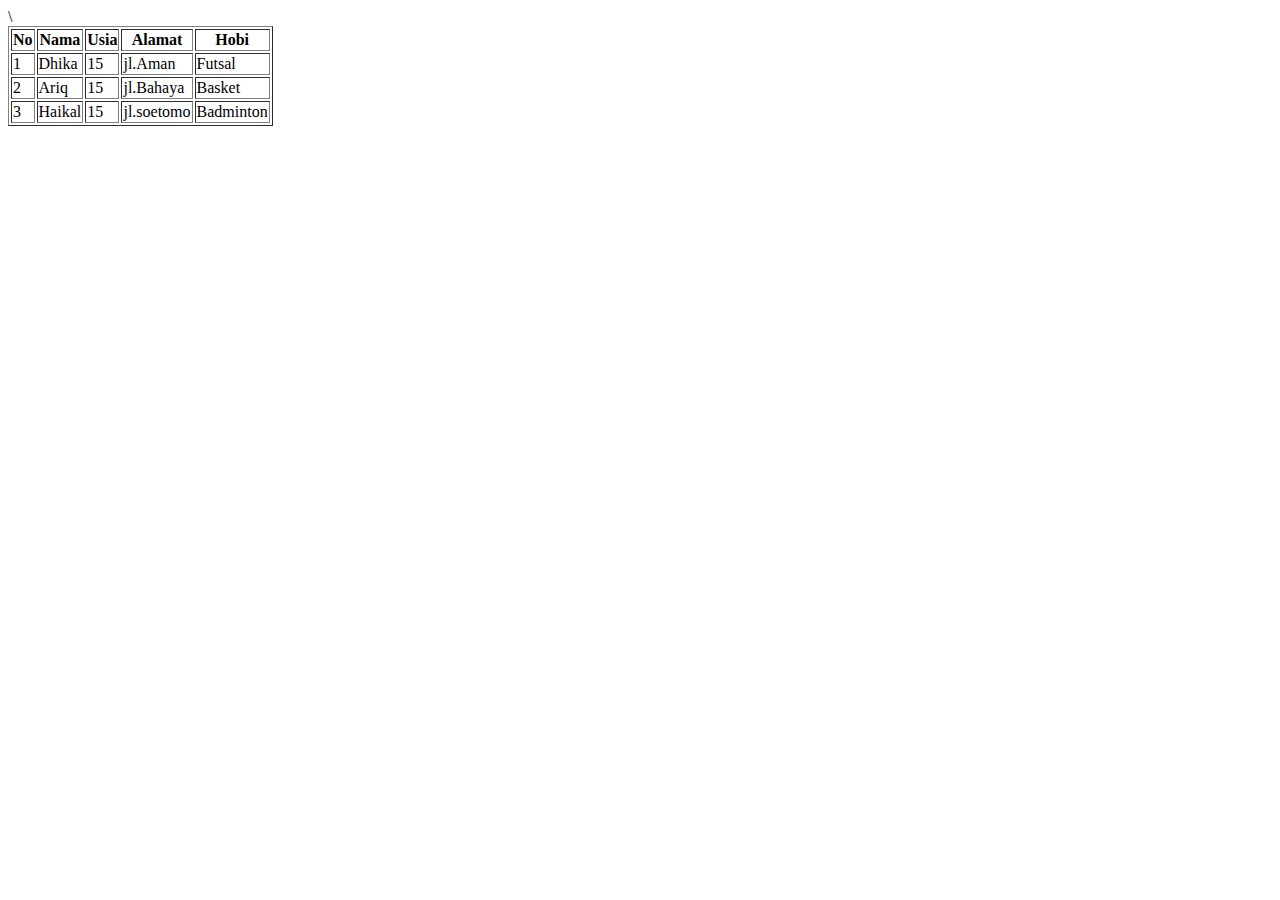
<file: index.html>
<html>
    <title>Latihan table</title>\
    <body>
        <div>
            <table border="1"> 
                <tr>
                    <th>No</th>
                    <th>Nama</th>
                    <th>Usia</th>
                    <th>Alamat</th>
                    <th>Hobi</th>
                </tr>
                <tr>
                    <td>1</td>
                    <td>Dhika</td>
                    <td>15</td>
                    <td>jl.Aman</td>
                    <td>Futsal</td>
                </tr>
                <tr>
                    <td>2</td>
                    <td>Ariq</td>
                    <td>15</td>
                    <td>jl.Bahaya</td>
                    <td>Basket</td>
                </tr>
                <tr>
                    <td>3</td>
                    <td>Haikal</td>
                    <td>15</td>
                    <td>jl.soetomo</td>
                    <td>Badminton</td>
                </tr>
            </table>
        </div>
    </body>
</html>
</file>
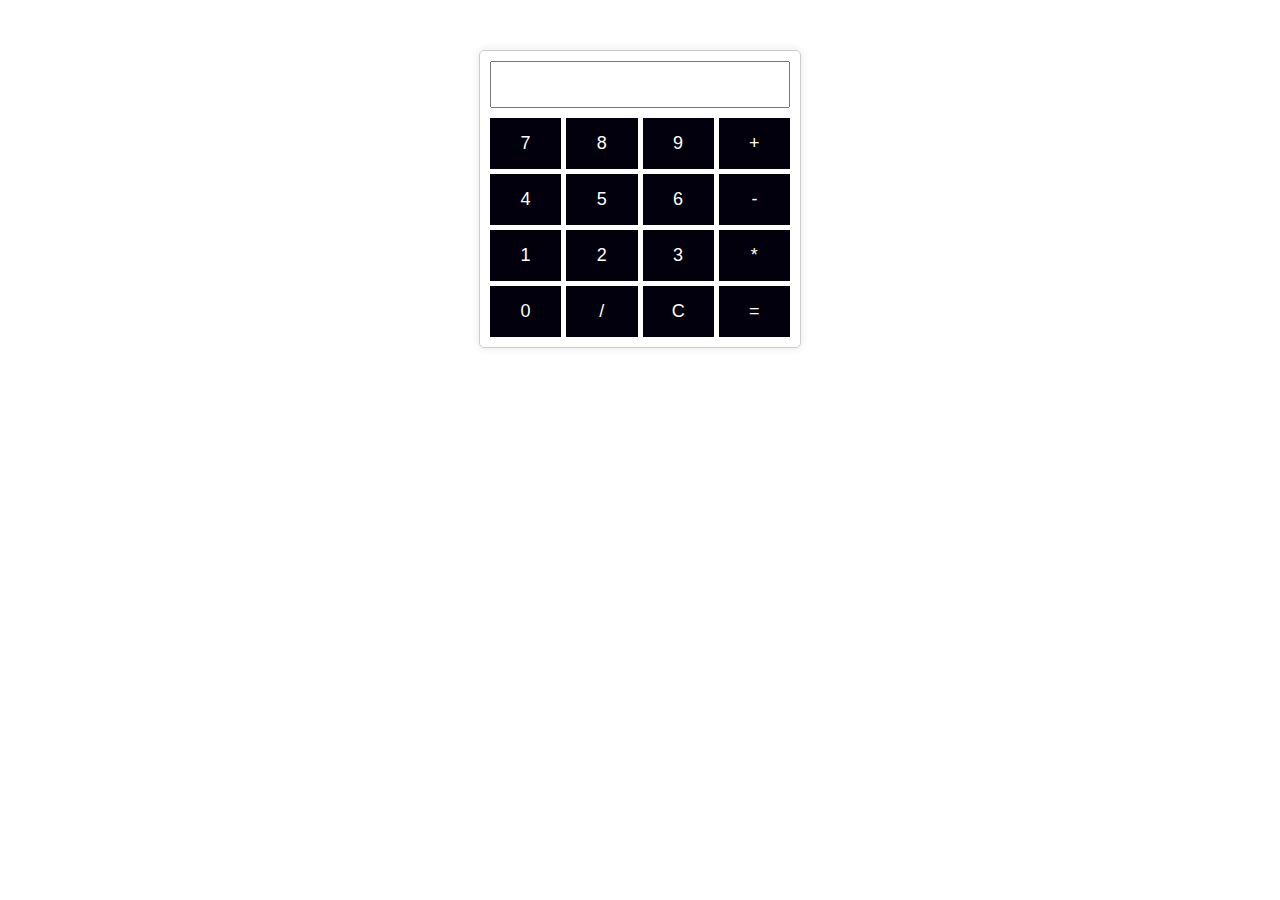
<file: kalkulator_java/index.html>
<!DOCTYPE html>
<html lang="en">
<head>
<meta charset="UTF-8">
<meta name="viewport" content="width=device-width, initial-scale=1.0">
<title>Kalkulator Sederhana</title>
<link rel="stylesheet" href="style.css"> <!-- Menghubungkan file CSS -->
<script src="script.js"></script>
</head>
<body>

<div class="calculator">
  <input type="text" id="display" readonly>
  <div class="buttons">
    <button onclick="appendToDisplay('7')">7</button>
    <button onclick="appendToDisplay('8')">8</button>
    <button onclick="appendToDisplay('9')">9</button>
    <button onclick="appendToDisplay('+')">+</button>
    <button onclick="appendToDisplay('4')">4</button>
    <button onclick="appendToDisplay('5')">5</button>
    <button onclick="appendToDisplay('6')">6</button>
    <button onclick="appendToDisplay('-')">-</button>
    <button onclick="appendToDisplay('1')">1</button>
    <button onclick="appendToDisplay('2')">2</button>
    <button onclick="appendToDisplay('3')">3</button>
    <button onclick="appendToDisplay('*')">*</button>
    <button onclick="appendToDisplay('0')">0</button>
    <button onclick="appendToDisplay('/')">/</button>
    <button onclick="clearDisplay()">C</button>
    <button onclick="calculate()">=</button>
  </div>
</div>

</body>
</html>
</file>
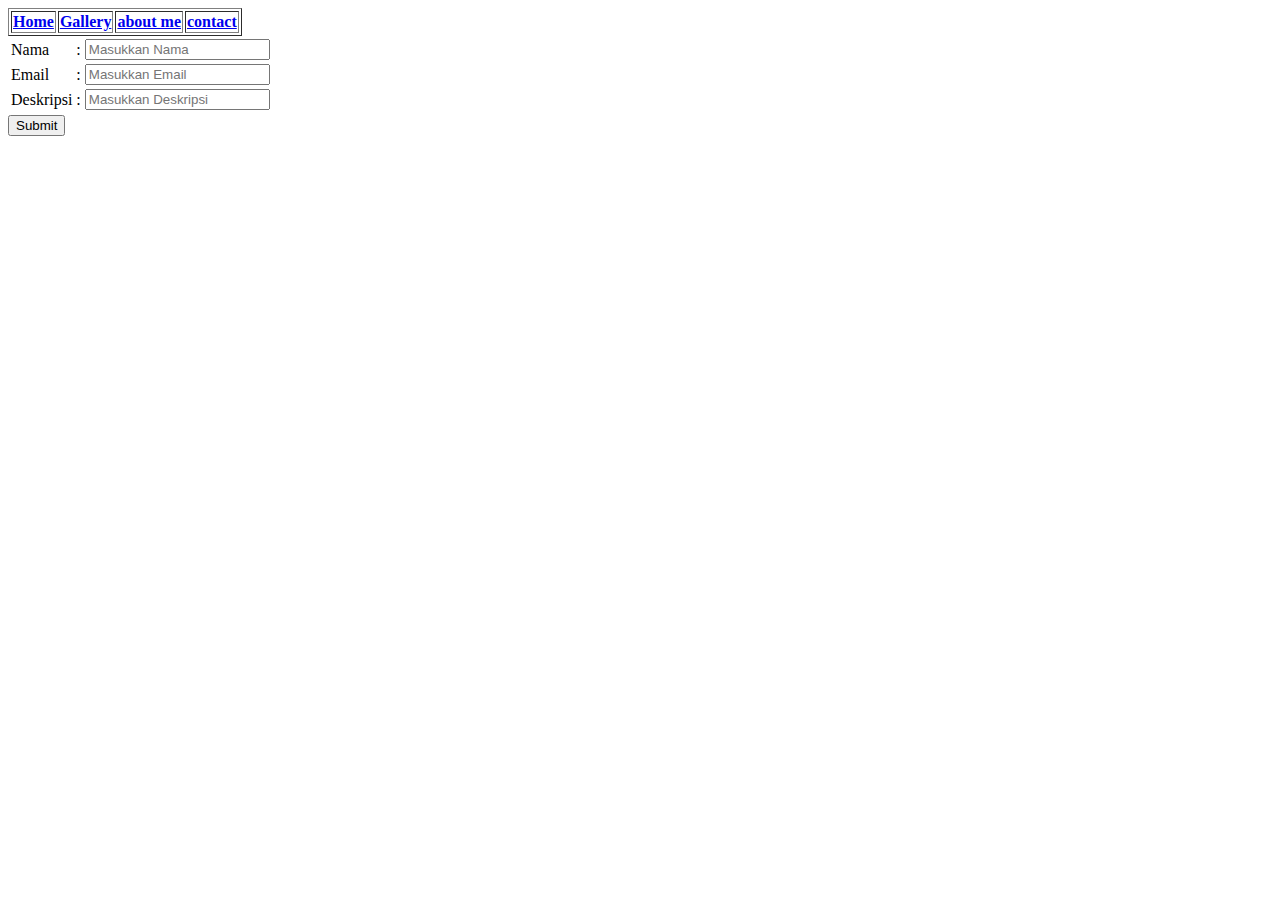
<file: Contact.html>
<html>
    <table border="1">
        <tr>
            <th><th1><a href="HOME.html">Home</a></th1></th>
            <th><th1><a href="GALLERY.html">Gallery</a></th1></th>
            <th><th1><a href="ABOUTME.html">about me</a></th1></th>
            <th><th1><a href="CONTACT.html">contact</a></th1></th>
        </tr>
    </table>
    <head>
        <title>CONTAACT</title>
    </head>
    <body>
        <div>
            <table>
                <tr>
                    <td>Nama</td>
                    <td>:</td>
                    <td><input type="text" id="Data_nama" placeholder="Masukkan Nama"></td>
                </tr>
                <tr> 
                    <td>Email</td>
                    <td>:</td>
                    <td><input type="text" id="Data_Email" placeholder="Masukkan Email"></td>
                </tr>
                <tr>
                    <td>Deskripsi</td>
                    <td>:</td>
                    <td><input type="text" id="Data_Deskripsi" placeholder="Masukkan Deskripsi"></td>
                </tr>
                <tr>
                </tr>
            </table>
            <td><button onclick="HasilAkhir()">Submit</button></td>
        </div>
        <div id="isi">
            <div id="Hasil_Nama"></div>
            <div id="Hasil_Email"></div>
            <div id="Hasil_Deskripsi"></div>
        </div>
        <script type="text/javascript">
            function HasilAkhir(){
                var Nama = document.getElementById('Data_nama').value;
                var Email = document.getElementById('Data_Email').value;
                var Deskripsi = document.getElementById('Data_Deskripsi').value;

                alert("Nama : " + Nama + "\nEmail : " + Email + "\nDeskripsi : " + Deskripsi)
            }
        </script>
    </body>
</html>
</file>
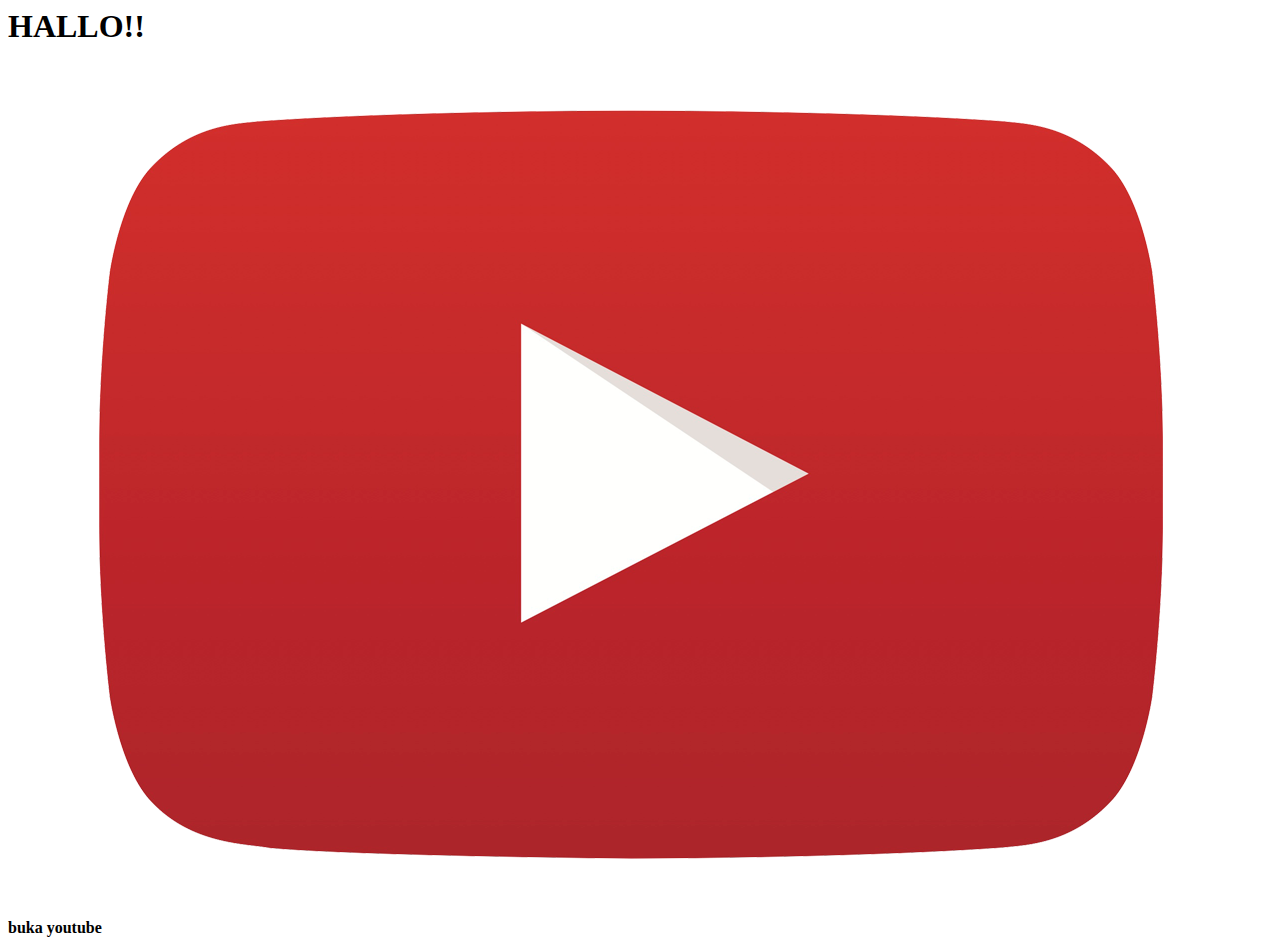
<file: latihan3.html>
<html>
    <body>
        <h1>HALLO!!</h1>
        <img src="youtube_PNG102354.png" alt=" ">
        <strong>buka youtube</strong>
        <a href="https://www.youtube.com/"></a>
    </body>
</html>
</file>
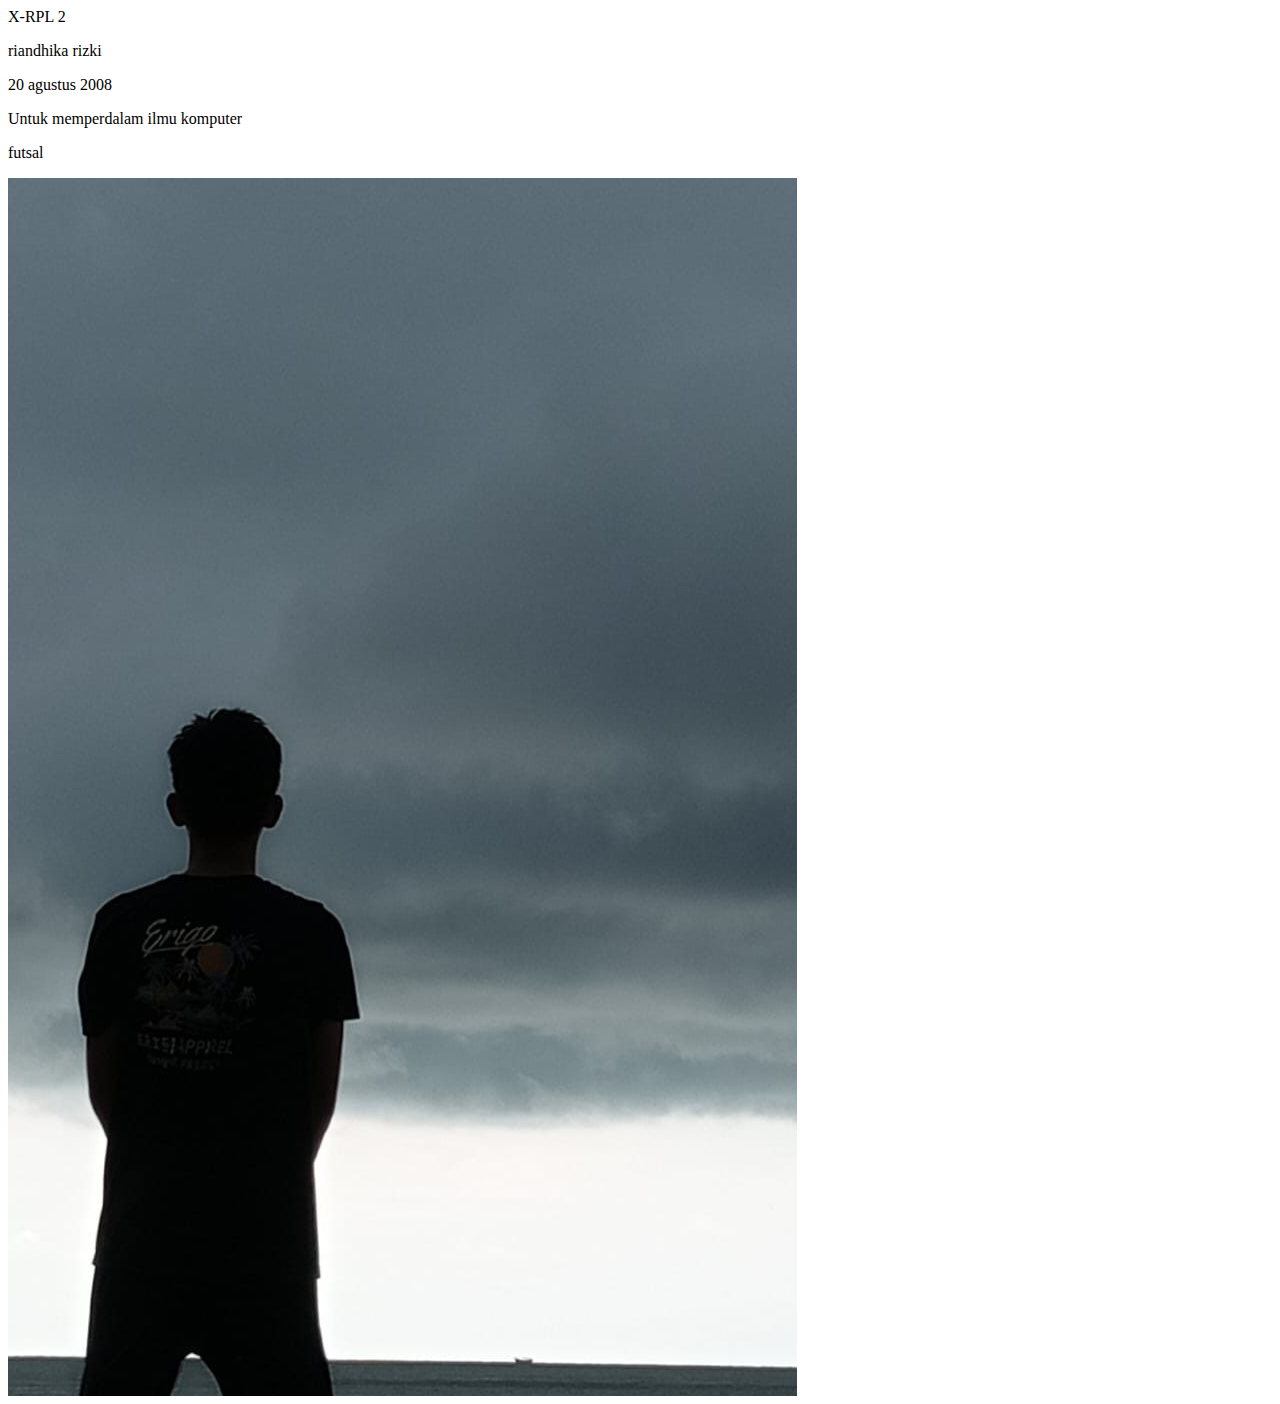
<file: latihan4.html>
<html>
    <body>
        <header>X-RPL 2</header>
        <p>riandhika rizki</p>
        <p>20 agustus 2008</p>
        <p>Untuk memperdalam ilmu komputer</p>
        <p>futsal</p>
        <img src="WhatsApp Image 2023-09-08 at 09.51.43.jpg" alt="">
    </body>
</html>
</file>
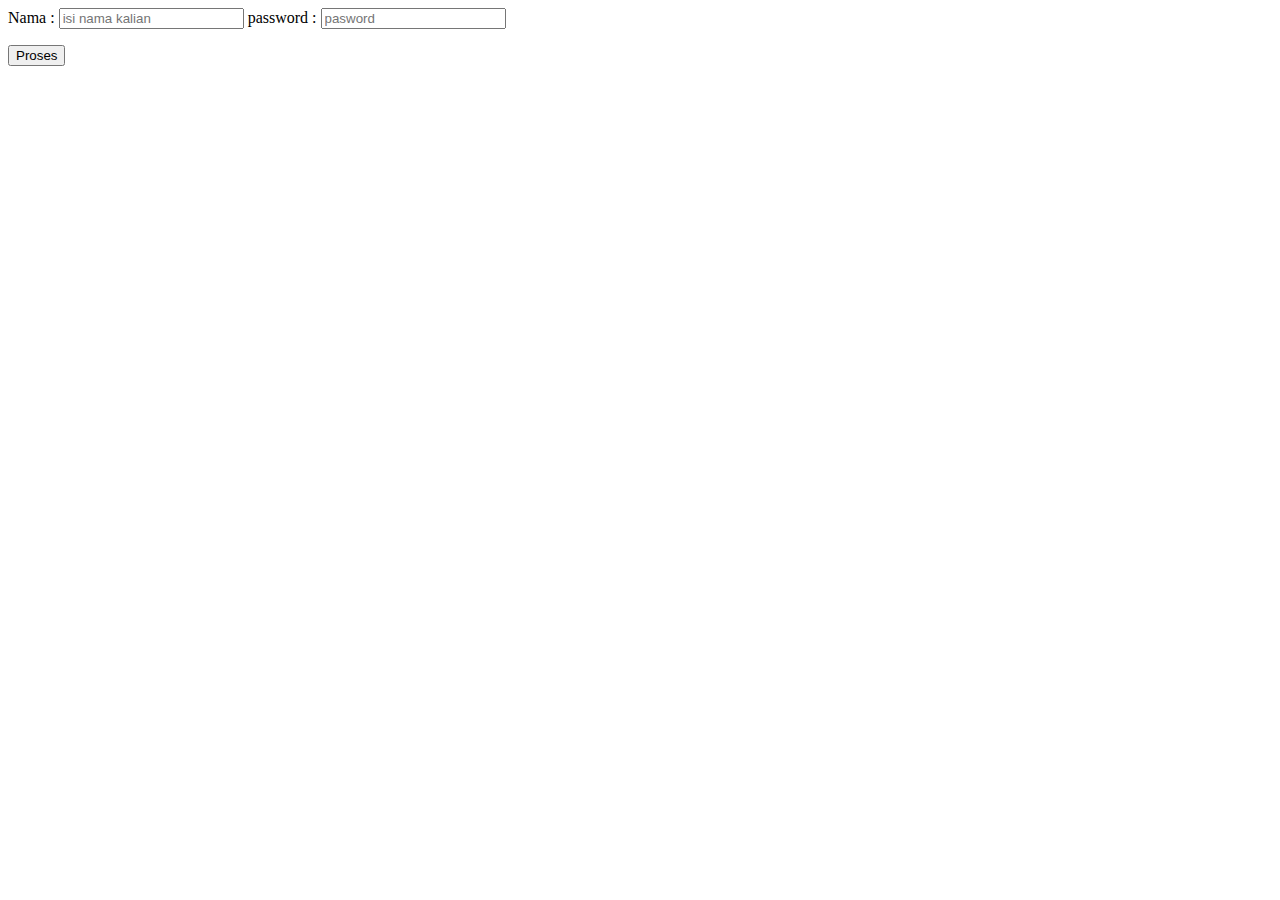
<file: latihan_form.html>
<html>
    <head>
        <title>Latihan Form</title>
    </head>
    <body>
        <div id="container">
            <form action="">
                Nama : <input type="text" placeholder="isi nama kalian" name="data_nama"id="Data_nama">
                password : <input type="password" placeholder="pasword" name="data_pw" id="Data_pw">
                <br>
            </form>
            <button onclick="tampilData()">Proses</button>
        </div>
        <div id="content">
        <div id="hasil_nama"></div>
        <div id="hasil_password"></div>
        </div>

        <script type="text/javascript">
            function tampilData(){
                var nama = document.getElementById('Data_nama').value;
                var password = document.getElementById('Data_pw').value;
                console.log(nama);
                console.log(password);
                alert("Nama " + nama + "\npassword : "+ password);

                document.getElementById('hasil_nama').innerHTML = nama;
                document.getElementById('hasil_password').innerHTML = password;
            }
        </script> 
    </body>
</html>
</file>
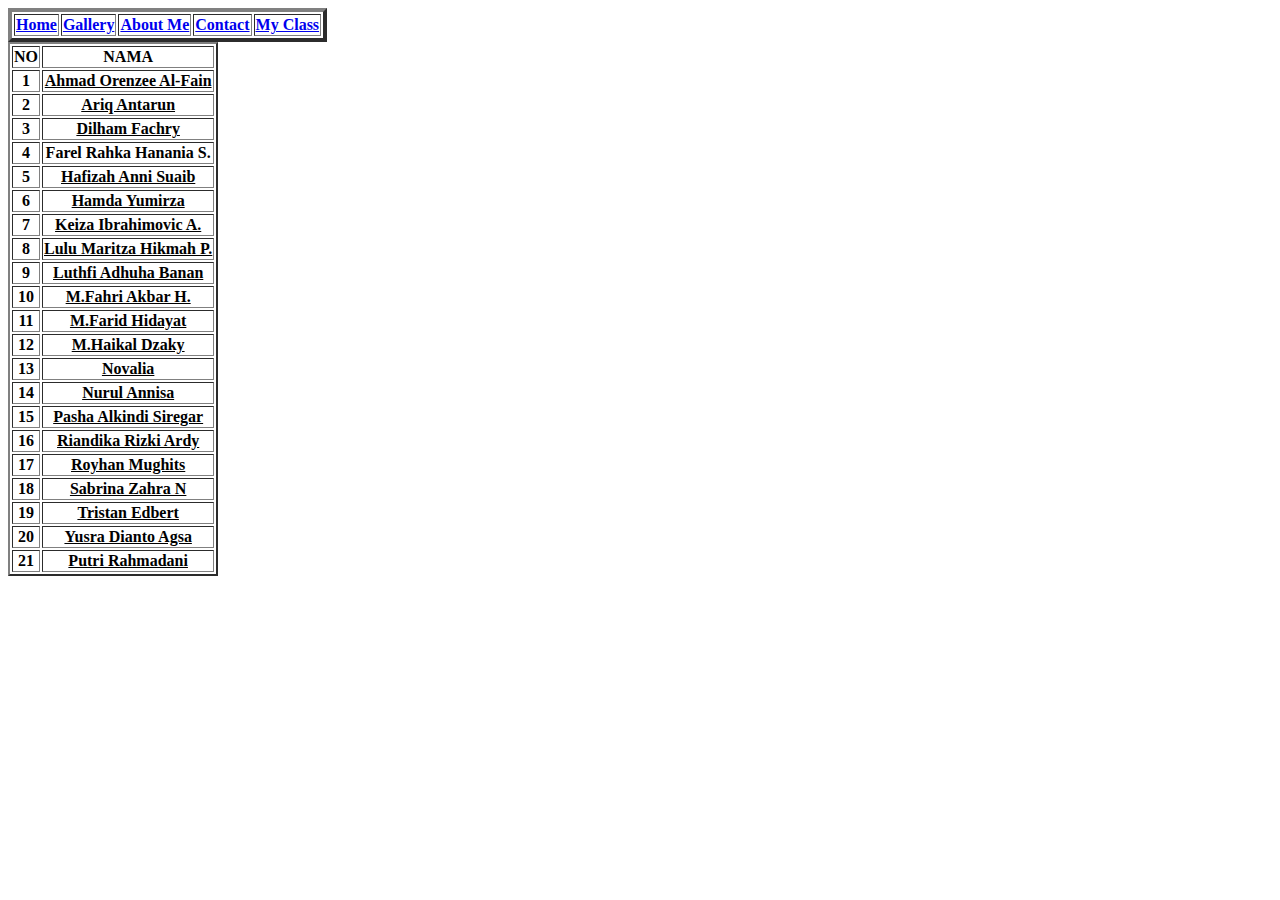
<file: myclass.html>
<html>
    <head><title>My Class</title></head>
    <body>
        <table border="4">
            <tr>
                <th><a href="Home.html">Home</a></th>
                <th><a href="Gallery.html">Gallery</a></th>
                <th><a href="about.html">About Me</a></th>
                <th><a href="Contact.html">Contact</a></th>
                <th><a href="myclass.html">My Class</a></th>
            </tr>
        </table>
        <table border="2">
            <tr>
                <th>NO</th>
                <th>NAMA</th>
            </tr>
            <tr>
                <th>1</th>
                <th><a href="https://github.com/porenger-merah/porenger-merah.github.io" style="color: black;">Ahmad Orenzee Al-Fain</a></th>
            </tr>
            <tr>
                <th>2</th>
                <th><a href="https://github.com/Ucok-gta/Ucok-gta.github.io" style="color: black;">Ariq Antarun</a></th>
            </tr>
            <tr>
                <th>3</th>
                <th><a href="github.com/DTR-Snake/DTR-Snake.github.io" style="color: black;">Dilham Fachry</a></th>
            </tr>
            <tr>
                <th>4</th>
                <th><a href="https://github.com/rahkasukajkt48/rahkasukajkt48.github.io.git" style="color: black;"></a>Farel Rahka Hanania S.</th>
            </tr>
            <tr>
                <th>5</th>
                <th><a href="https://github.com/hafizahanni05/hafizahanni05..git" style="color: black;">Hafizah Anni Suaib</a></th>
            </tr>
            <tr>
                <th>6</th>
                <th><a href="https://github.com/Hamdahidupdidunia/Hamdahidupdidunia.github.io" style="color: black;">Hamda Yumirza	</a></th>
            </tr>
            <tr>
                <th>7</th>
                <th><a href="https://github.com/keizaibrahimovicanggun/keizaibrahimovicanggun.github.io" style="color: black;">Keiza Ibrahimovic A.	</a></th>
            </tr>
            <tr>
                <th>8</th>
                 <th><a href="https://github.com/LuluMaritza25/LuluMaritza25.github.io.git" style="color: black;">Lulu Maritza Hikmah P.</a></th>
            </tr>
            <tr>
                <th>9</th>
                <th><a href="https://luthfi-effaia.github.io/" style="color: black;">Luthfi Adhuha Banan</a></th>
            </tr>
            <tr>
                <th>10</th>
                <th><a href="https://github.com/fahriakbarr/fahriakbarr.github.io" style="color: black;">M.Fahri Akbar H.</a></th>
            </tr>
            <tr>
                <th>11</th>
                <th><a href="https://github.com/faridhidayat5383/faridhidayat5383.github.io" style="color: black;">M.Farid Hidayat</a></th>
            </tr>
            <tr>
                <th>12</th>
                <th><a href="https://github.com/haikalkeren/haikalkeren.github.io.git" style="color: black;">M.Haikal Dzaky</a></th>
            </tr>
            <tr>
                <th>13</th>
                <th><a href="https://github.com/liaa30/liaa30.github.io" style="color: black;">Novalia</a></th>
            </tr>
            <tr>
                <th>14</th>
                <th><a href="https://github.com/nisaa2712/-nisaa2712-github.io.git" style="color: black;">Nurul Annisa</a></th>
            </tr>
            <tr>
                <th>15</th>
                <th><a href="https://github.com/PashaAlkindi-SRG/PashaAlkindi-SRG.github.io" style="color: black;">Pasha Alkindi Siregar</a></th>
            </tr>
            <tr>
                <th>16</th>
                <th><a href="https://github.com/riandhikarizkiardy/riandhikarizkiardy.github.io/commits?author=riandhikarizkiardy" style="color: black;">Riandika Rizki Ardy</a></th>
            </tr>
            <tr>
                <th>17</th>
                <th><a href="https://github.com/RyhMs/RyhMs.github.io" style="color: black;">Royhan Mughits</a></th>
            </tr>
            <tr>
                <th>18</th>
                <th><a href="https://github.com/shaazhra05/chocomatchaa" style="color: black;">Sabrina Zahra N</a></th>
            </tr>
            <tr>
                <th>19</th>
                <th><a href="https://github.com/Chocolayz/chocolayz.github.io" style="color: black;">Tristan Edbert</a></th>
            </tr>
            <tr>
                <th>20</th>
                <th><a href="https://github.com/YusraDiantoAgsa/YusraDiantoAgsa.github.io.git" style="color: black;">Yusra Dianto Agsa</a></th>
            </tr>
            <tr>
                <th>21</th>
                <th><a href="https://github.com/Putri-rahmadani/Putri-rahmadani.github.io" style="color: black;">Putri Rahmadani</a></th>
            </tr>
</file>
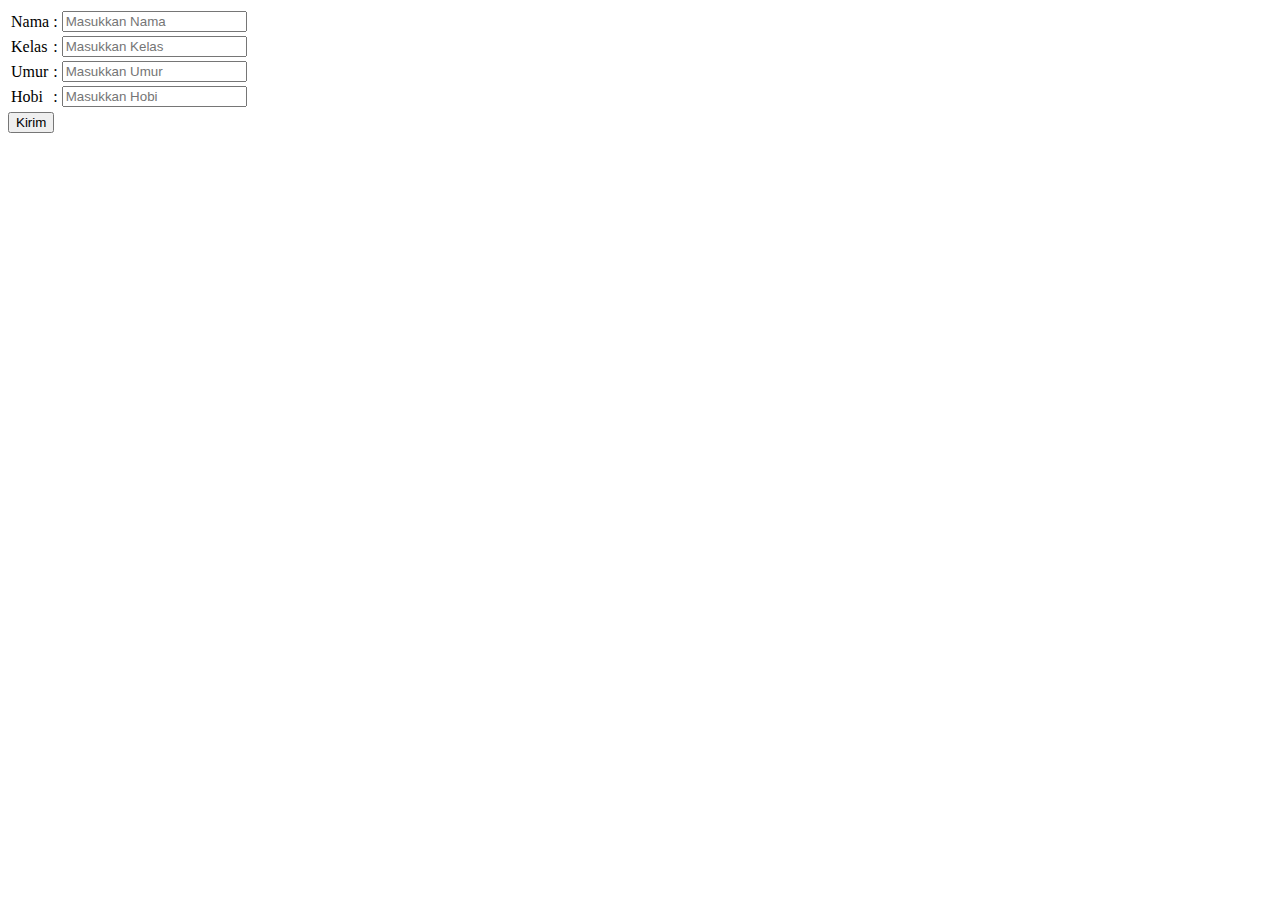
<file: tugas_form1.html>
<html>
    <head>
        <title>Tugas Form 1</title>
    </head>
    <body>
        <div>
            <table>
                <tr>
                    <td>Nama</td>
                    <td> : </td>
                    <td><input type="text" id="Data_nama" placeholder="Masukkan Nama"></td>
                </tr>
                <tr>
                    <td>Kelas</td>
                    <td> : </td>
                    <td><input type="text" id="Data_kelas" placeholder="Masukkan Kelas"></td>
                </tr>
                <tr>
                    <td>Umur</td>
                    <td> : </td>
                    <td><input type="number" id="Data_umur" placeholder="Masukkan Umur"></td>
                </tr>
                <tr>
                    <td>Hobi</td>
                    <td> : </td>
                    <td><input type="text" id="Data_hobi" placeholder="Masukkan Hobi"></td>
                </tr>
                <tr>
                </tr>
            </table>
            <td><button onclick="TampilData()">Kirim</button></td>
        </div>
        <div id="content">
            <div id="Hasil_nama"></div>
            <div id="Hasil_kelas"></div>
            <div id="Hasil_umur"></div>
            <div id="Hasil_hobi"></div>
        </div>
        <script type="text/javascript">
            function TampilData(){
            var Nama = document.getElementById('Data_nama').value;
            var Kelas = document.getElementById('Data_kelas').value;
            var Umur = document.getElementById('Data_umur').value;
            var Hobi = document.getElementById('Data_hobi').value;
            console.log(Nama);
            console.log(Kelas);
            console.log(Umur);
            console.log(Hobi);

            alert("Nama : " + Nama + "\nKelas : " + Kelas + "\nUmur : " + Umur + "\nHobi : " + Hobi)
            document.getElementById('Hasil_nama').innerHTML = "Nama : " + Nama;
            document.getElementById('Hasil_kelas').innerHTML ="Kelas : " + Kelas;
            document.getElementById('Hasil_umur').innerHTML = "Umur : " + Umur;
            document.getElementById('Hasil_hobi').innerHTML = "Hobi : " +  Hobi;
            }
        </script>
    </body>
</html>
</file>
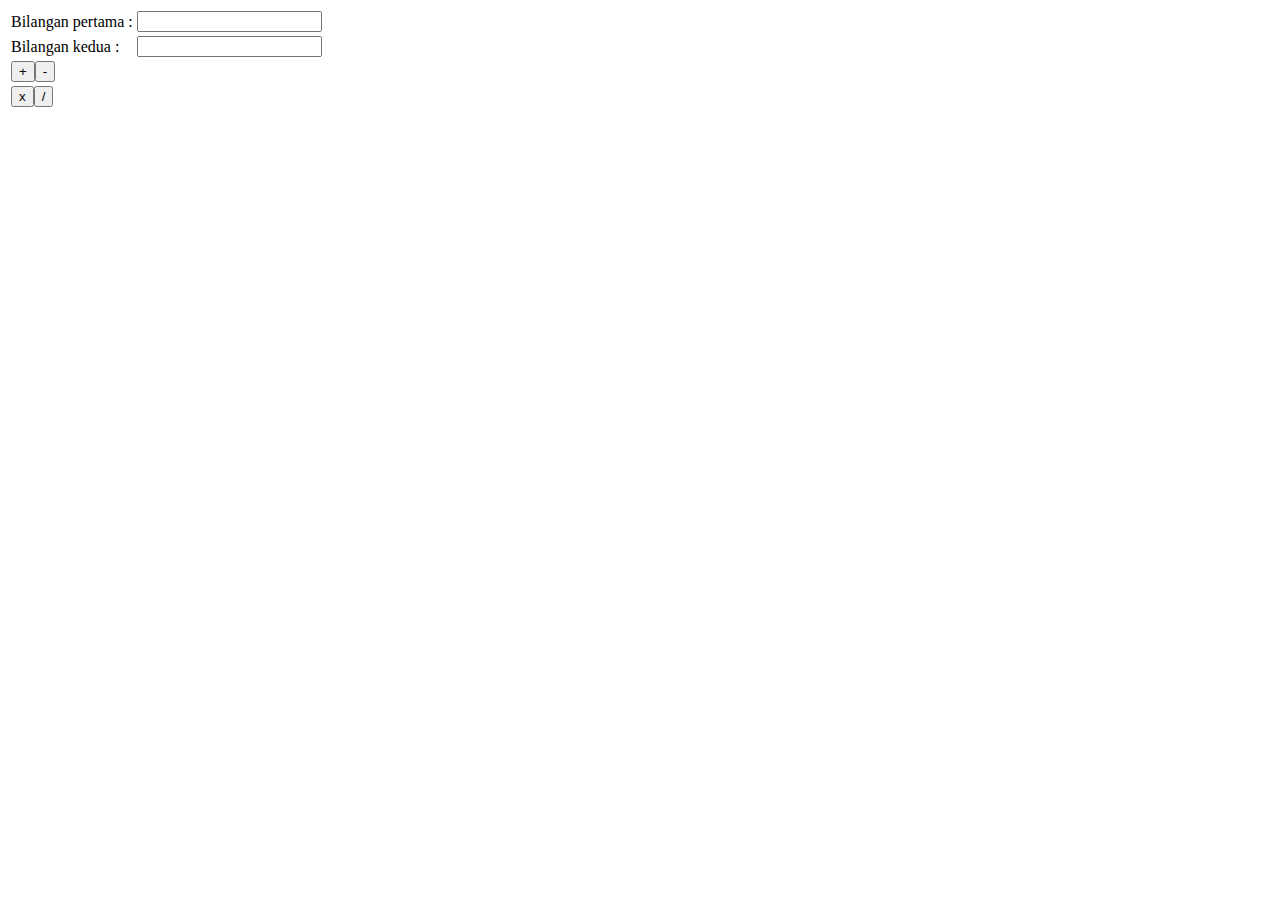
<file: tugas_form2.html>
<html>
    <head>
        <title>Tugas Form 2</title>
    </head>
    <body>
        <div>
            <table>
                <tr>
                    <td>Bilangan pertama : </td>
                    <td><input type="number" id="Bilangan_1"></td>
                </tr>
                <tr>
                    <td>Bilangan kedua : </td>
                    <td><input type="number" id="Bilangan_2"></td>
                </tr>
                <tr>
                    <td><button onclick="Tambah()">+</button><button onclick="kurang()">-</button></td>
                </tr>
                <tr>
                    <td><button onclick="kali()">x</button><button onclick="bagi()">/</button></td>
                </tr>
            </table>
        </div>
        <div id="content">
            <div id="ke_1"></div>
           
        </div>
        <div>
            <script type="text/javascript">
                function Tambah(){
                    var bilangan1 = parseInt(document.getElementById('Bilangan_1').value);
                    var bilangan2 = parseInt(document.getElementById('Bilangan_2').value);
                    var hasil = bilangan1+bilangan2
                    console.log(bilangan1+bilangan2)
                    alert( bilangan1 + "+" + bilangan2 + "=" + hasil)
                    document.getElementById('ke_1').innerHTML = bilangan1 + "+" + bilangan2 + "=" + hasil
                }

                function kurang(){
                    var bilangan1 = document.getElementById('Bilangan_1').value;
                    var bilangan2 = document.getElementById('Bilangan_2').value;
                    var hasil = bilangan1-bilangan2
                    console.log(bilangan1-bilangan2)
                    alert( bilangan1 + "-" + bilangan2 + "=" + hasil)
                    document.getElementById('ke_1').innerHTML = bilangan1 + "-" + bilangan2 + "=" + hasil
                }

                function kali(){
                    var bilangan1 = document.getElementById('Bilangan_1').value;
                    var bilangan2 = document.getElementById('Bilangan_2').value;
                    var hasil = bilangan1*bilangan2
                    console.log(bilangan1*bilangan2)
                    alert( bilangan1 + "X" + bilangan2 + "=" + hasil)
                    document.getElementById('ke_1').innerHTML = bilangan1 + "X" + bilangan2 + "=" + hasil
                }

                function bagi(){
                    var bilangan1 = document.getElementById('Bilangan_1').value;
                    var bilangan2 = document.getElementById('Bilangan_2').value;
                    var hasil = bilangan1/bilangan2
                    console.log(bilangan1/bilangan2)
                    alert( bilangan1 + ":" + bilangan2 + "=" + hasil)
                    document.getElementById('ke_1').innerHTML = bilangan1 + ":" + bilangan2 + "=" + hasil
                }
            </script>
        </div>
    </body>
</html>
</file>
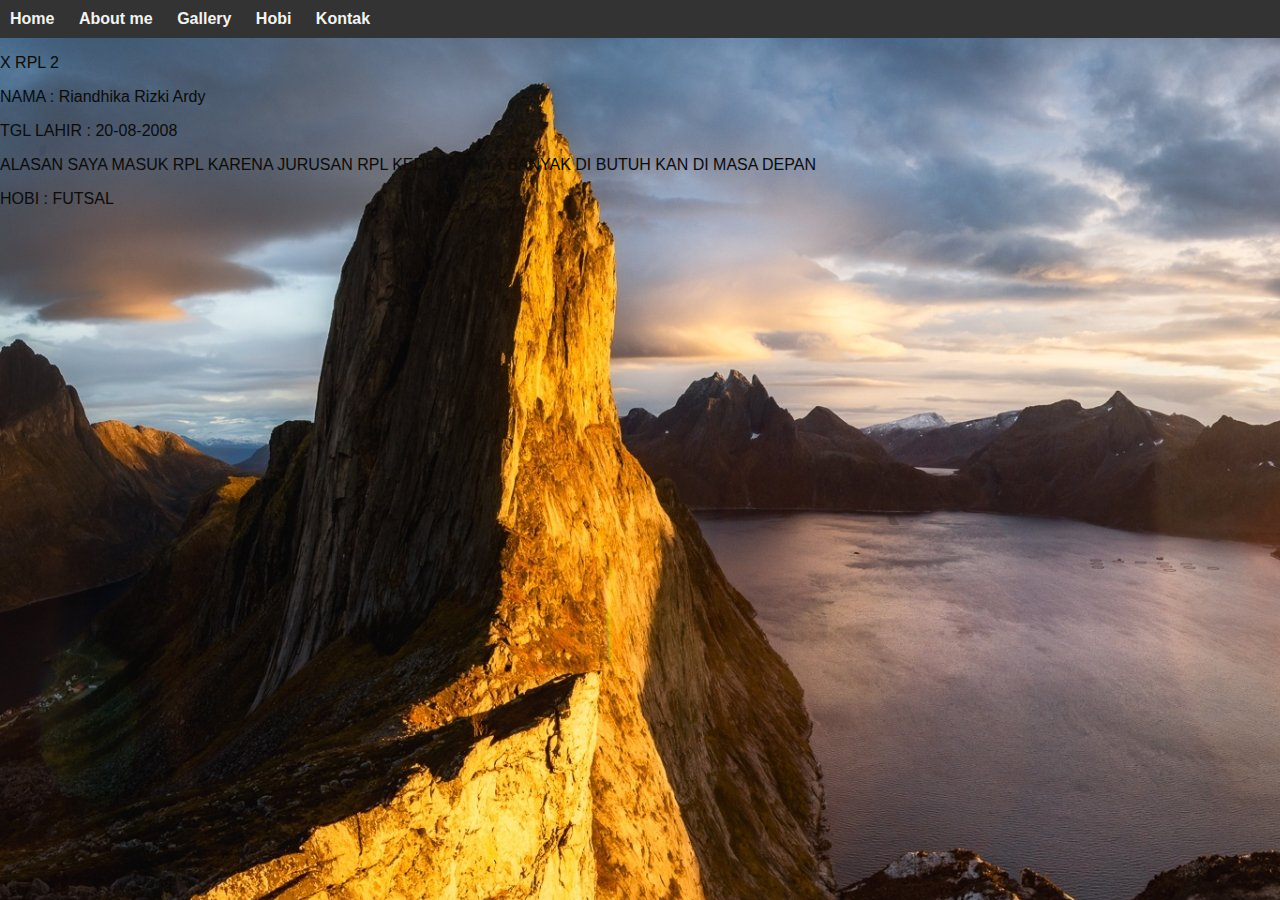
<file: project_pribadi/aboutme.html>
<html >
    <link rel="stylesheet" href="home.css">
<head>
<title>web ke tiga</title>
</head>
<body>
    <header>
        <nav>
            <ul>
                <li><a href="home.html">Home</a></li>
                <li><a href="aboutme.html">About me</a></li>
                <li><a href="galery.html">Gallery</a></li>
                <li><a href="hobi.html">Hobi</a></li>
                <li><a href="contact.html">Kontak</a></li>
            </ul>
        </nav>
    </header>
    <p>X RPL 2</p>
        <p>NAMA : Riandhika Rizki Ardy</p>
        <p>TGL LAHIR : 20-08-2008</p>
        <p>ALASAN SAYA MASUK RPL KARENA JURUSAN RPL KEDEPAN NYA BANYAK DI BUTUH KAN DI MASA DEPAN</p>
        <p>HOBI : FUTSAL</p>
       
</body>
</html>
</file>
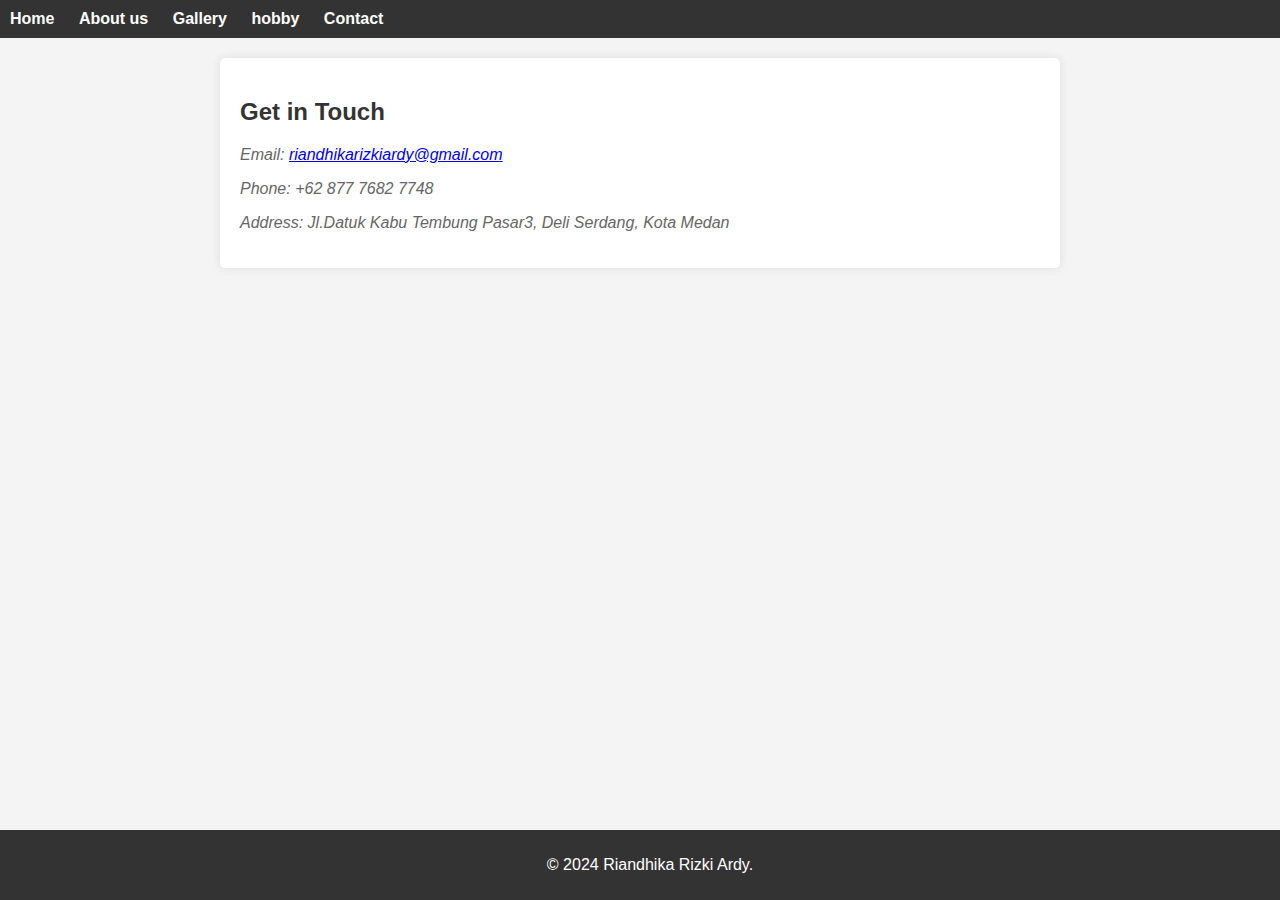
<file: project_pribadi/contact.html>
<!DOCTYPE html>
<html lang="en">
    <link rel="stylesheet" href="contact.css">
<head>
    <meta charset="UTF-8">
    <meta name="viewport" content="width=device-width, initial-scale=1.0">
    <title>mycontact</title>
</head>
<body>
    <header>
        <nav>
            <ul>
                <li><a href="home.html">Home</a></li>
                <li><a href="aboutme.html">About us</a></li>
                <li><a href="galery.html">Gallery</a></li>
                <li><a href="hobi.html">hobby</a></li>
                <li><a href="contact.html">Contact</a></li>
                
            </ul>
        </nav>
    </header>

    <section>
        <h2>Get in Touch</h2>

        <address>
            <p>Email: <a href="mailto:your.email@example.com">riandhikarizkiardy@gmail.com</a></p>
            <p>Phone: +62 877 7682 7748</p>
            <p>Address: Jl.Datuk Kabu Tembung Pasar3, Deli Serdang, Kota Medan</p>
        </address>
    </section>

    <footer>
        <p>&copy; 2024 Riandhika Rizki Ardy.</p>
    </footer>

</body>
</html>
</file>
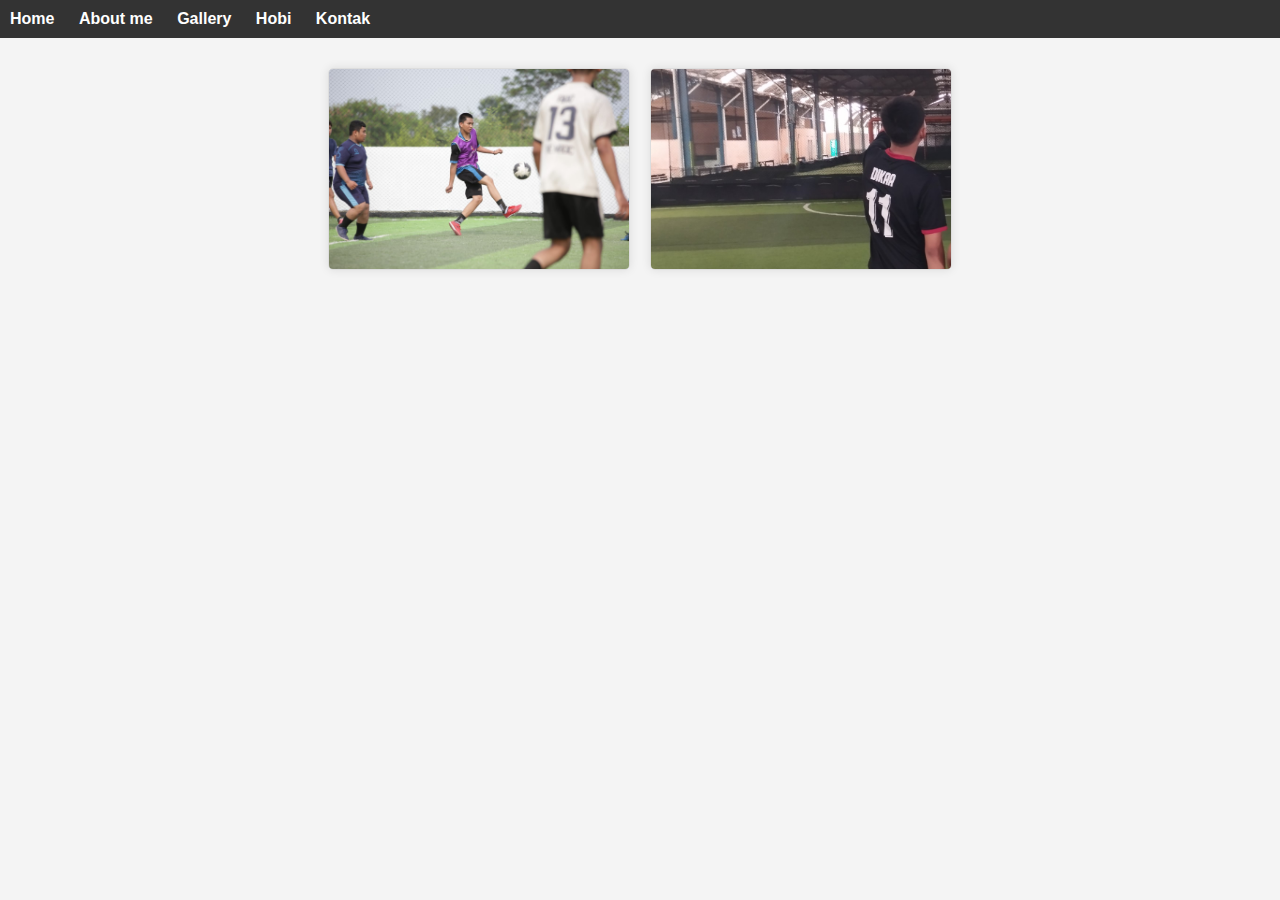
<file: project_pribadi/galery.html>
<!DOCTYPE html>
<html lang="en">
<head>
    <meta charset="UTF-8">
    <meta name="viewport" content="width=device-width, initial-scale=1.0">
    <link rel="stylesheet" href="gallery.css">
    <title>Galeri Foto</title>
</head>
<body>

    <header>
        <nav>
            <ul>
                <li><a href="home.html">Home</a></li>
                <li><a href="aboutme.html">About me</a></li>
                <li><a href="gallery.html">Gallery</a></li>
                <li><a href="hobi.html">Hobi</a></li>
                <li><a href="contact.html">Kontak</a></li>
            </ul>
        </nav>
    </header>

    <section id="gallery">
        <div class="image-container">
            <img src="WhatsApp Image 2024-01-20 at 12.03.29_3276aadc.jpg" alt="Foto 1">
        </div>
        <div class="image-container">
            <img src="WhatsApp Image 2024-01-20 at 12.03.32_41855808.jpg" alt="Foto 2">
        </div>
    </section>

</body>
</html>
</file>
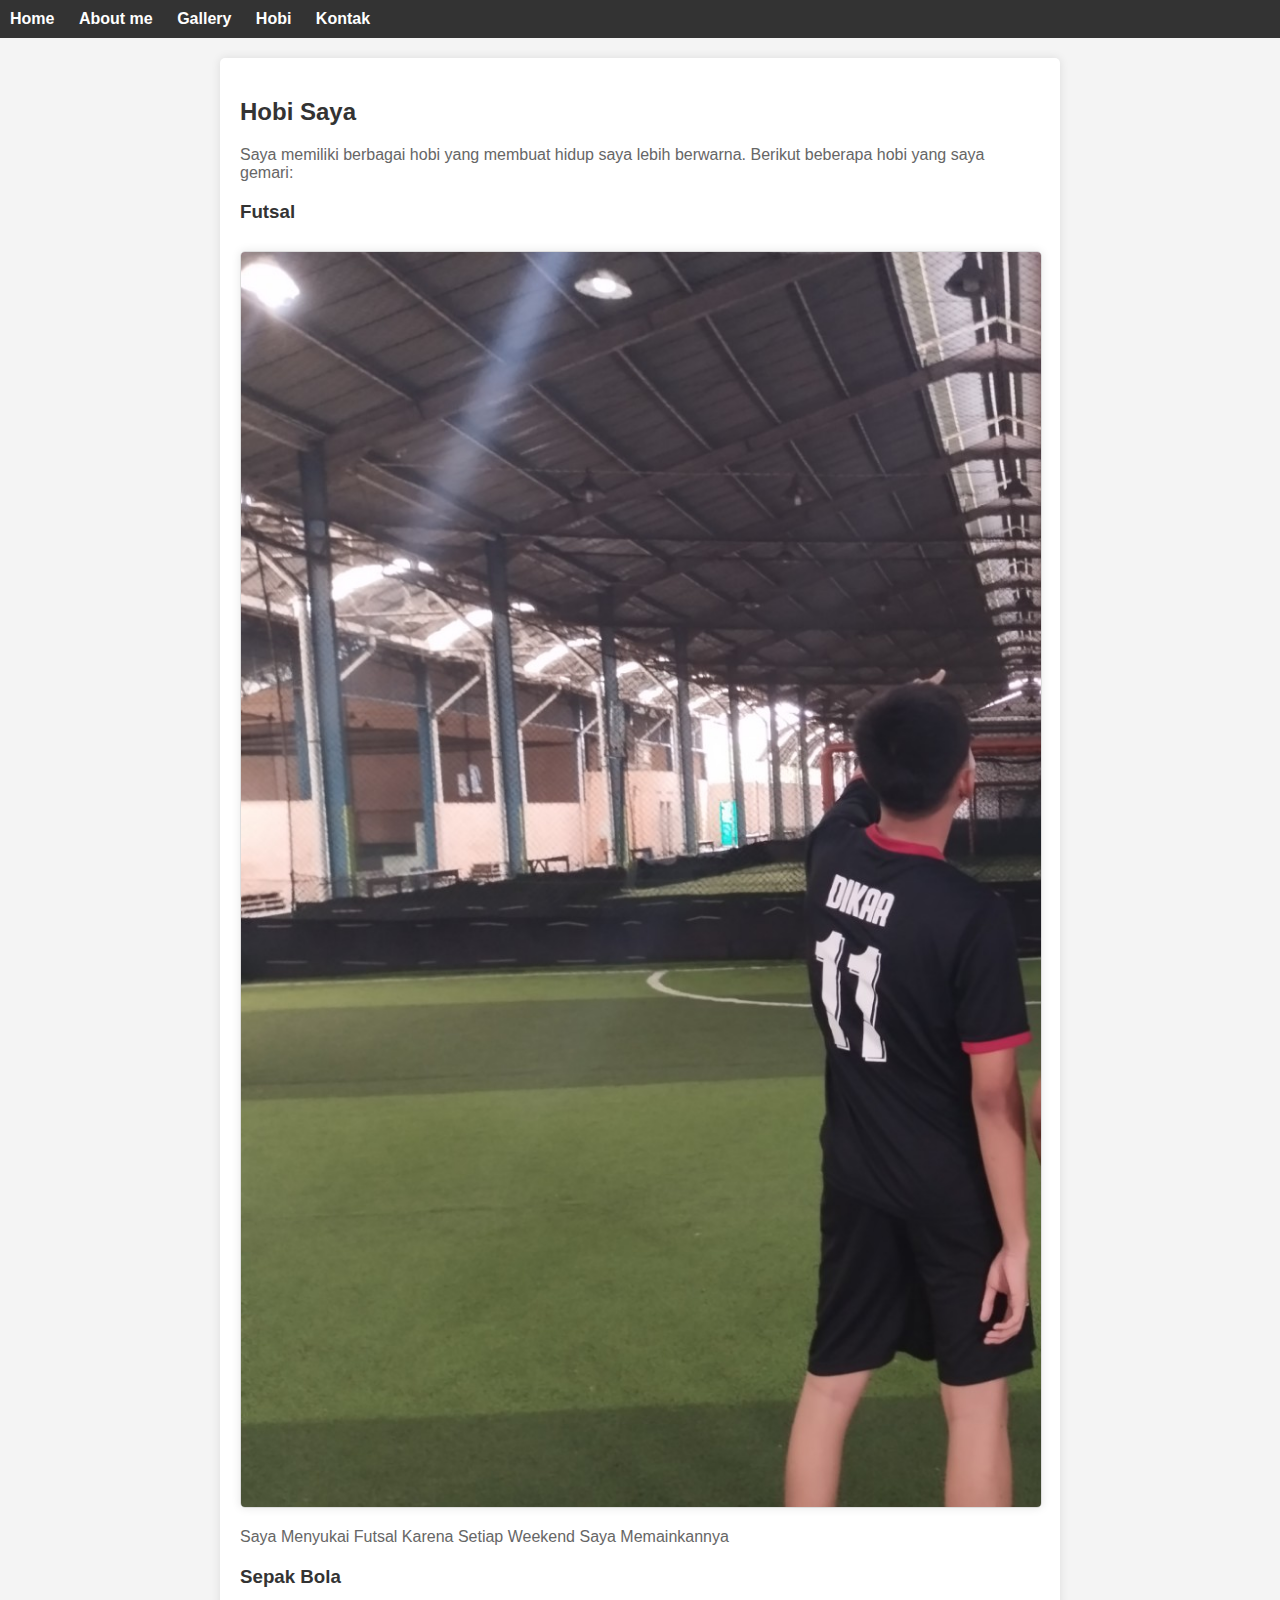
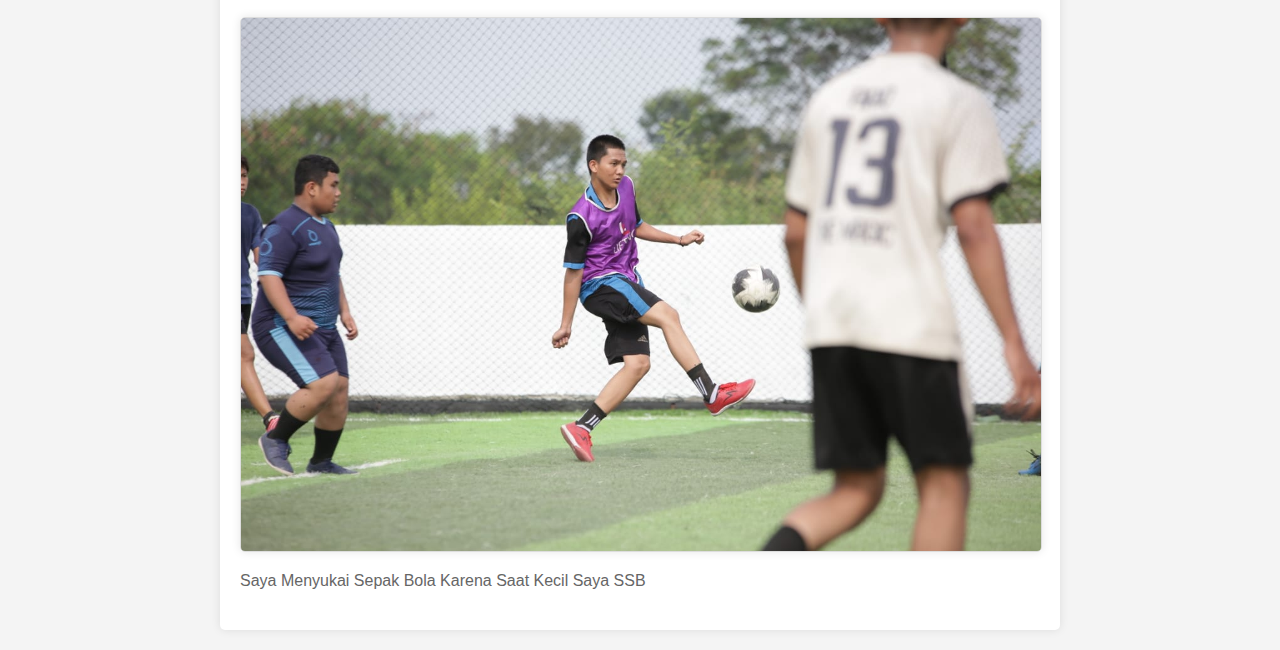
<file: project_pribadi/hobi.html>
<!DOCTYPE html>
<html lang="en">
<head>
    <meta charset="UTF-8">
    <meta name="viewport" content="width=device-width, initial-scale=1.0">
    <link rel="stylesheet" href="hobi.css">
    <title>Hobi</title>
</head>
<body>

    <header>
        <nav>
            <ul>
                <li><a href="home.html">Home</a></li>
                <li><a href="aboutme.html">About me</a></li>
                <li><a href="galery.html">Gallery</a></li>
                <li><a href="hobi.html">Hobi</a></li>
                <li><a href="contact.html">Kontak</a></li>
            </ul>
        </nav>
    </header>

    <section id="hobi">
        <h2>Hobi Saya</h2>
        <p>Saya memiliki berbagai hobi yang membuat hidup saya lebih berwarna. Berikut beberapa hobi yang saya gemari:</p>
        
        <ul>
            <li>
                <h3>Futsal</h3>
                <img src="WhatsApp Image 2024-01-20 at 12.03.32_41855808.jpg" alt="Foto Futsal">
                <p>Saya Menyukai Futsal Karena Setiap Weekend Saya Memainkannya</p>
            </li>
            <li>
                <h3>Sepak Bola</h3>
                <img src="WhatsApp Image 2024-01-20 at 12.03.29_3276aadc.jpg" alt="Foto Membaca Buku">
                <p>Saya Menyukai Sepak Bola Karena Saat Kecil Saya SSB</p>
            </li>
        </ul>
    </section>

</body>
</html>
</file>
<file: kalkulator_java/style.css>
body {
    font-family: Arial, sans-serif;
  }
  
  .calculator {
    width: 300px;
    margin: 50px auto;
    border: 1px solid #ccc;
    border-radius: 5px;
    padding: 10px;
    box-shadow: 0 0 10px rgba(0,0,0,0.1);
  }
  
  input[type="text"] {
    width: 100%;
    padding: 10px;
    margin-bottom: 10px;
    font-size: 20px;
    box-sizing: border-box;
  }
  
  .buttons {
    display: grid;
    grid-template-columns: repeat(4, 1fr);
    grid-gap: 5px;
  }
  
  button {
    padding: 15px;
    font-size: 18px;
    background-color: #01000c;
    color: white;
    border: none;
    cursor: pointer;
  }
  
  button:hover {
    background-color: #000b01;
  }
</file>
<file: project_pribadi/home.css>
body {
    font-family: Arial, sans-serif;
    margin: 0;
    padding: 0;
    box-sizing: border-box;
    background-image: url('walpaperprojek.jpg');
}

header {
    background-color: #333;
    color: #fff;
    padding: 10px;
}

nav ul {
    list-style-type: none;
    margin: 0;
    padding: 0;
}

nav li {
    display: inline;
    margin-right: 20px;
}

nav a {
    text-decoration: none;
    color: #f3f3f3;
    font-weight: bold;
}

main {
    text-align: center;
    padding: 50px;
}

.center-text {
    text-align: center;
}

h1 {
    color: #080808;
}

p {
    color: #0b0b0b;
}
</file>
<file: project_pribadi/contact.css>
body {
    font-family: Arial, sans-serif;
    margin: 0;
    padding: 0;
    box-sizing: border-box;
    background-color: #f4f4f4;
}

header {
    background-color: #333;
    color: #fff;
    padding: 10px;
}

nav ul {
    list-style-type: none;
    margin: 0;
    padding: 0;
}

nav li {
    display: inline;
    margin-right: 20px;
}

nav a {
    text-decoration: none;
    color: #fff;
    font-weight: bold;
}

section {
    max-width: 800px;
    margin: 20px auto;
    padding: 20px;
    background-color: #fff;
    border-radius: 5px;
    box-shadow: 0 0 10px rgba(0, 0, 0, 0.1);
}

section h2 {
    color: #333;
}

address p {
    color: #666;
}

footer {
    background-color: #333;
    color: #fff;
    text-align: center;
    padding: 10px;
    position: fixed;
    bottom: 0;
    width: 100%;
}
</file>
<file: project_pribadi/gallery.css>
body {
    font-family: Arial, sans-serif;
    margin: 0;
    padding: 0;
    box-sizing: border-box;
    background-color: #f4f4f4;
}

header {
    background-color: #333;
    color: #fff;
    padding: 10px;
}

nav ul {
    list-style-type: none;
    margin: 0;
    padding: 0;
}

nav li {
    display: inline;
    margin-right: 20px;
}

nav a {
    text-decoration: none;
    color: #fff;
    font-weight: bold;
}

#gallery {
    display: flex;
    flex-wrap: wrap;
    justify-content: center;
    padding: 20px;
}

.image-container {
    margin: 10px;
    text-align: center;
}

.image-container img {
    width: 300px; /* Sesuaikan dengan lebar yang diinginkan */
    height: 200px; /* Sesuaikan dengan tinggi yang diinginkan */
    object-fit: cover;
    border: 1px solid #ddd;
    border-radius: 5px;
    box-shadow: 0 0 10px rgba(0, 0, 0, 0.1);
    transition: transform 0.3s ease-in-out;
}

.image-container img:hover {
    transform: scale(1.1);
}
</file>
<file: project_pribadi/hobi.css>
body {
    font-family: Arial, sans-serif;
    margin: 0;
    padding: 0;
    box-sizing: border-box;
    background-color: #f4f4f4;
}

header {
    background-color: #333;
    color: #fff;
    padding: 10px;
}

nav ul {
    list-style-type: none;
    margin: 0;
    padding: 0;
}

nav li {
    display: inline;
    margin-right: 20px;
}

nav a {
    text-decoration: none;
    color: #fff;
    font-weight: bold;
}

#hobi {
    max-width: 800px;
    margin: 20px auto;
    padding: 20px;
    background-color: #fff;
    border-radius: 5px;
    box-shadow: 0 0 10px rgba(0, 0, 0, 0.1);
}

#hobi h2 {
    color: #333;
}

#hobi p {
    color: #666;
}

#hobi ul {
    list-style-type: none;
    padding: 0;
}

#hobi li {
    margin-bottom: 20px;
}

#hobi h3 {
    color: #333;
}

#hobi img {
    max-width: 100%;
    height: auto;
    border: 1px solid #ddd;
    border-radius: 5px;
    box-shadow: 0 0 10px rgba(0, 0, 0, 0.1);
    margin-top: 10px;
}
</file>
